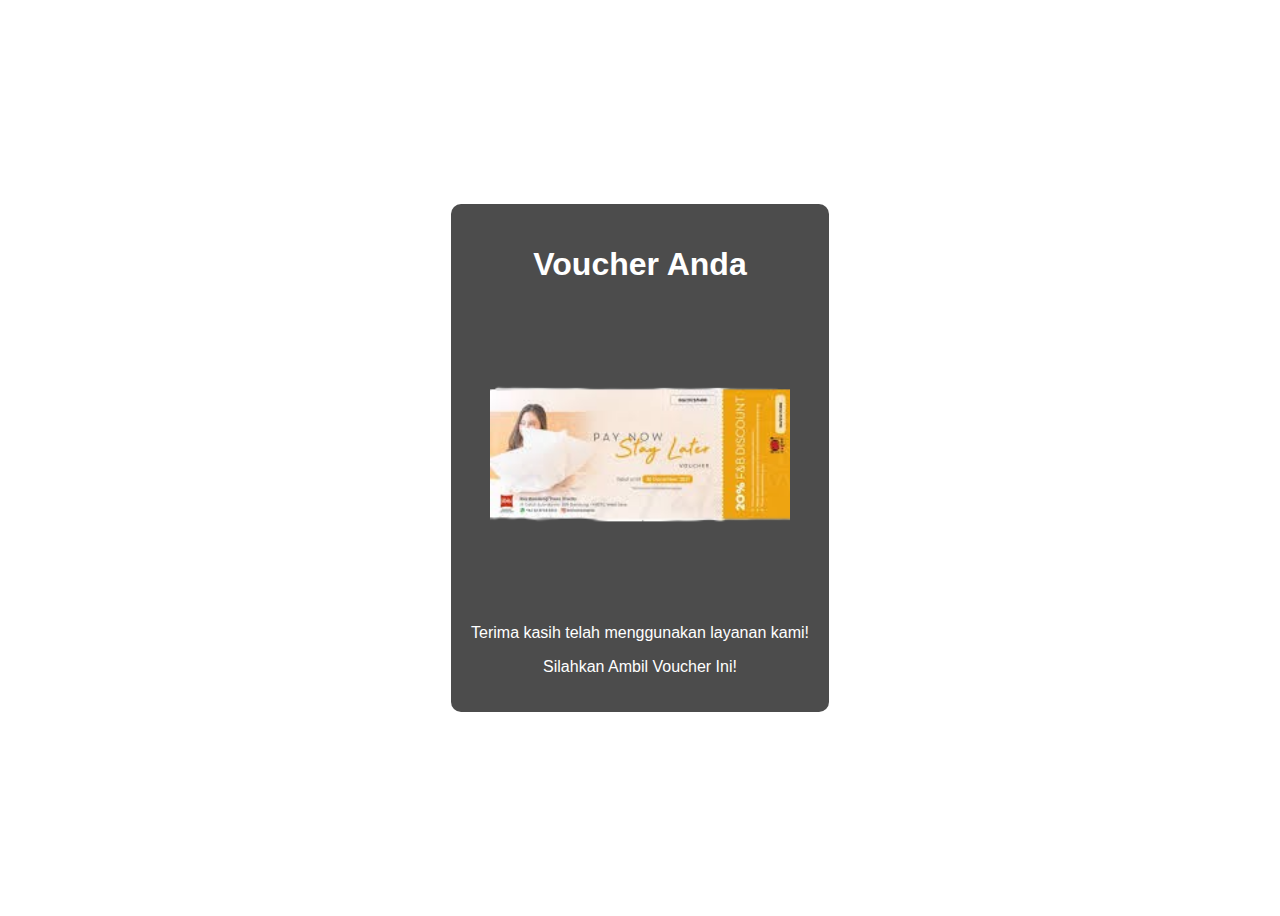
<file: voucher.html>
<!DOCTYPE html>
<html lang="id">
<head>
    <meta charset="UTF-8">
    <meta name="viewport" content="width=device-width, initial-scale=1.0">
    <title>Voucher Anda</title>
    <link rel="stylesheet" href="style.css">
</head>
<body>
    <div class="container">
        <h1>Voucher Anda</h1>
        <img src="voucher.png" alt="Voucher" style="width: 300px;">
        <p>Terima kasih telah menggunakan layanan kami!</p>
        <p>Silahkan Ambil Voucher Ini!</p>
    </div>
</body>
</html>
</file>
<file: style.css>
body {
    font-family: 'Arial', sans-serif;
    display: flex;
    justify-content: center;
    align-items: center;
    height: 100vh;
    background-image: url('https://images.unsplash.com/photo-1506748686214-e9df14d4d9d0?crop=entropy&cs=tinysrgb&fit=max&fm=jpg&ixid=MnwzNjUyOXwwfDF8c2VhcmNofDF8fGhvdGVsfGVufDB8fHx8MTYzMjY5MjY5Nw&ixlib=rb-1.2.1&q=80&w=1080');
    background-size: cover;
    color: white;
    text-align: center;
    position: relative;
}

.container {
    background-color: rgba(0, 0, 0, 0.7);
    padding: 20px;
    border-radius: 10px;
    position: relative;
    z-index: 1;
}

/* Tambahkan ini untuk menghindari perubahan layout saat dialog muncul */
body.modal-open {
    overflow: hidden;
}

input {
    display: block;
    margin: 10px auto;
    padding: 10px;
    border-radius: 5px;
    border: none;
}

button {
    padding: 10px 20px;
    border: none;
    border-radius: 5px;
    background-color: #ff5722;
    color: white;
    cursor: pointer;
}

button:hover {
    background-color: #e64a19;
}
</file>
